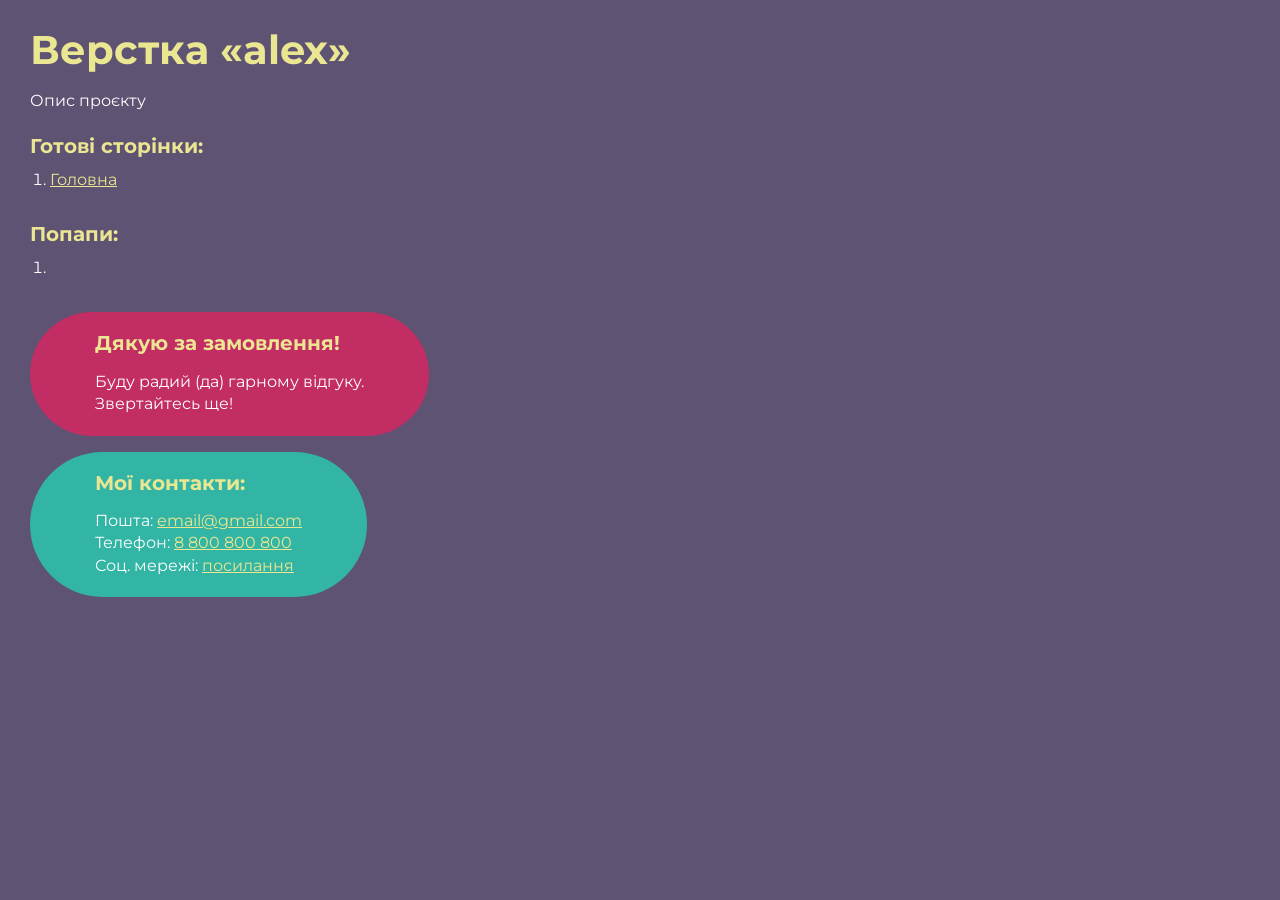
<file: index.html>
<!DOCTYPE html>
<html>

<head>
	<meta charset="UTF-8">
	<meta name="viewport" content="width=device-width, initial-scale=1.0">
	<title>Верстка «alex»</title>
</head>

<body>
	<div class="rootpage">
		<h1>Верстка «alex»</h1>
		<div class="rootpage__info">
			Опис проєкту
		</div>
		<h2>Готові сторінки:</h2>
		<ol class="rootpage__list">
			<li><a target="_blank" href="home.html">Головна</a></li>
		</ol>
		<h2>Попапи:</h2>
		<ol class="rootpage__list">
			<li><a target="_blank" href="home.html#"></a></li>
		</ol>
		<div class="rootpage__tnx">
			<h2>Дякую за замовлення!</h2>
			<p>Буду радий (да) гарному відгуку.</p>
			<p>Звертайтесь ще!</p>
		</div>
		<div class="rootpage__contacts">
			<h2>Мої контакти:</h2>
			<p>Пошта: <a href="mailto:email@gmail.com">email@gmail.com</a></p>
			<p>Телефон: <a href="tel:8800800800">8 800 800 800</a></p>
			<p>Соц. мережі: <a href="">посилання</a></p>
		</div>
	</div>
</body>
<style>
	@charset "UTF-8";
	@import url("https://fonts.googleapis.com/css?family=Montserrat:regular,700&display=swap");

	*,
	*::before,
	*::after {
		padding: 0px;
		margin: 0px;
		border: 0px;
		box-sizing: border-box;
	}

	html,
	body {
		height: 100%;
		margin: 0;
		padding: 0;
		min-width: 320px;
		width: 100%;
		color: #fff;
		background-color: #5e5373;
	}

	body {
		font-family: Montserrat;
		font-size: 100%;
		line-height: 1;
		font-size: 1rem;
	}

	a {
		text-decoration: underline;
		color: #ebe691
	}

	a:visited {
		text-decoration: underline;
		color: #aaa768;
	}

	a:hover {
		text-decoration: none;
	}

	ul li {
		list-style: none;
	}

	img {
		vertical-align: top;
	}

	.wrapper {
		width: 100%;
		min-height: 100%;
		overflow: hidden;
	}

	.rootpage {
		padding: 30px;
		display: flex;
		flex-direction: column;
		align-items: flex-start;
	}

	@media (max-width: 767px) {
		.rootpage {
			padding: 30px 15px;
		}
	}

	h1 {
		color: #ebe691;
		font-size: 2.5rem;
		margin: 0px 0px 1.25rem 0px;
	}

	@media (max-width: 767px) {
		h1 {
			font-size: 1.85rem;
			margin: 0px 0px 1.25rem 0px;
		}
	}

	h2 {
		color: #ebe691;
		font-size: 1.25rem;
		margin: 0px 0px 1rem 0px;
	}

	@media (max-width: 767px) {
		h2 {
			font-size: 1.125rem;
			margin: 0px 0px 1rem 0px;
		}
	}

	.rootpage__info {
		line-height: 140%;
		margin: 0px 0px 1.5rem 0px;
	}

	.rootpage__list {
		margin: 0px 0px 2.25rem 1.25rem;
	}

	.rootpage__list li:not(:last-child) {
		margin: 0px 0px 15px 0px;
	}

	.rootpage__contacts,
	.rootpage__tnx {
		border-radius: 200px;
		padding: 20px 65px;
		line-height: 140%;
	}

	@media (max-width: 767px) {

		.rootpage__contacts,
		.rootpage__tnx {
			border-radius: 40px;
			padding: 20px;
		}
	}

	.rootpage__contacts {
		background: #32b5a4;

	}

	.rootpage__contacts a {
		color: #ebe691;
	}

	.rootpage__tnx {
		background: #c22d63;
		margin: 0px 0px 1rem 0px;
	}
</style>

</html>
</file>
